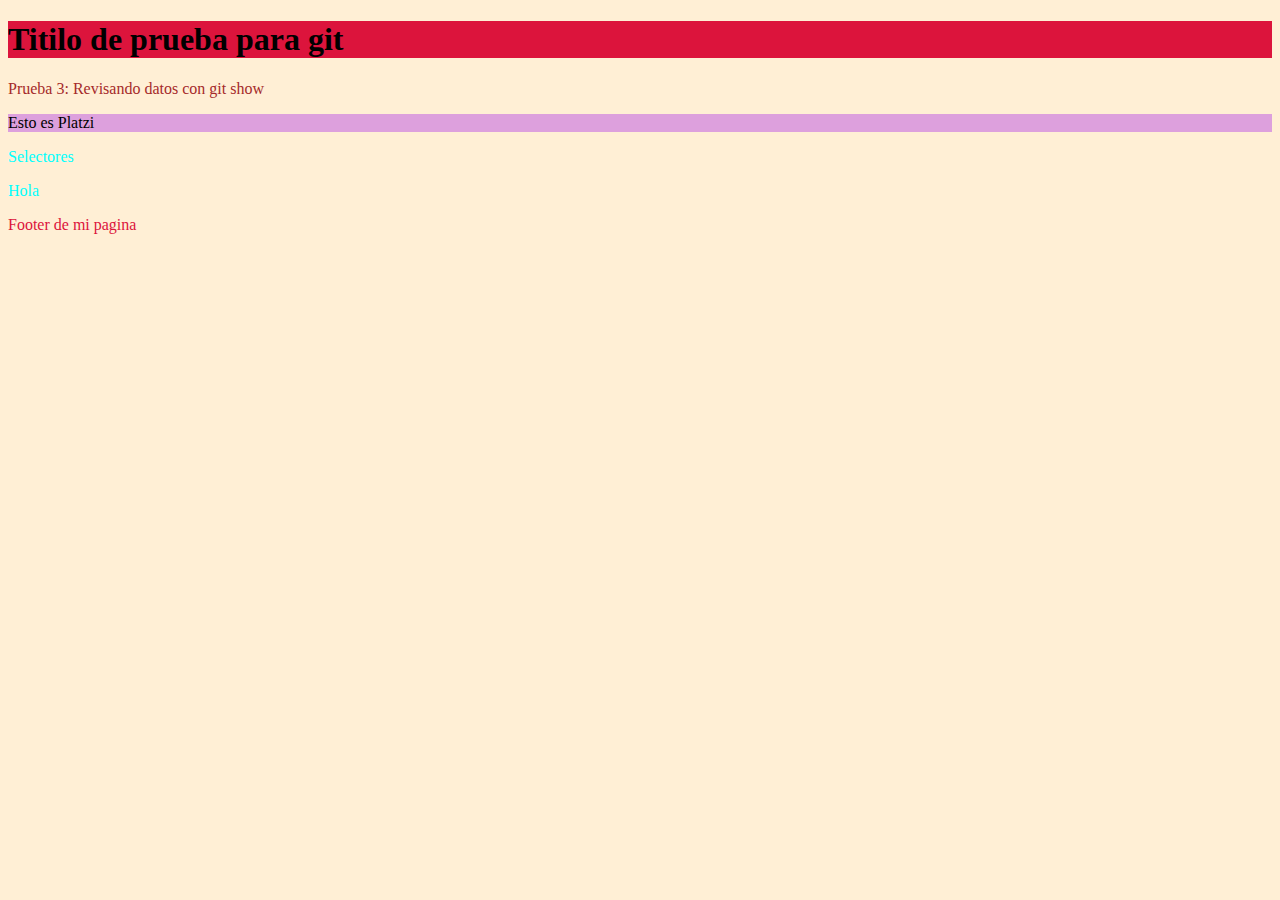
<file: index.html>
<!DOCTYPE html>
<html lang="en">
<head>
    <meta charset="UTF-8">
    <meta http-equiv="X-UA-Compatible" content="IE=edge">
    <meta name="viewport" content="width=device-width, initial-scale=1.0">
    <link rel="stylesheet" href="./css/style.css">
    <title>Mi Pagina Web</title>
</head>
<body>
    <div>
        <h1>Titilo de prueba para git</h1>
    </div>
    <div>
        <p>Prueba 3: Revisando datos con git show</p>
        <div>
            <div>Esto es Platzi</div>
        </div>
    </div>
    <p>Selectores</p>
    <p>Hola </p>
    <section>
        Footer de mi pagina
    </section>
</body>
</html>
</file>
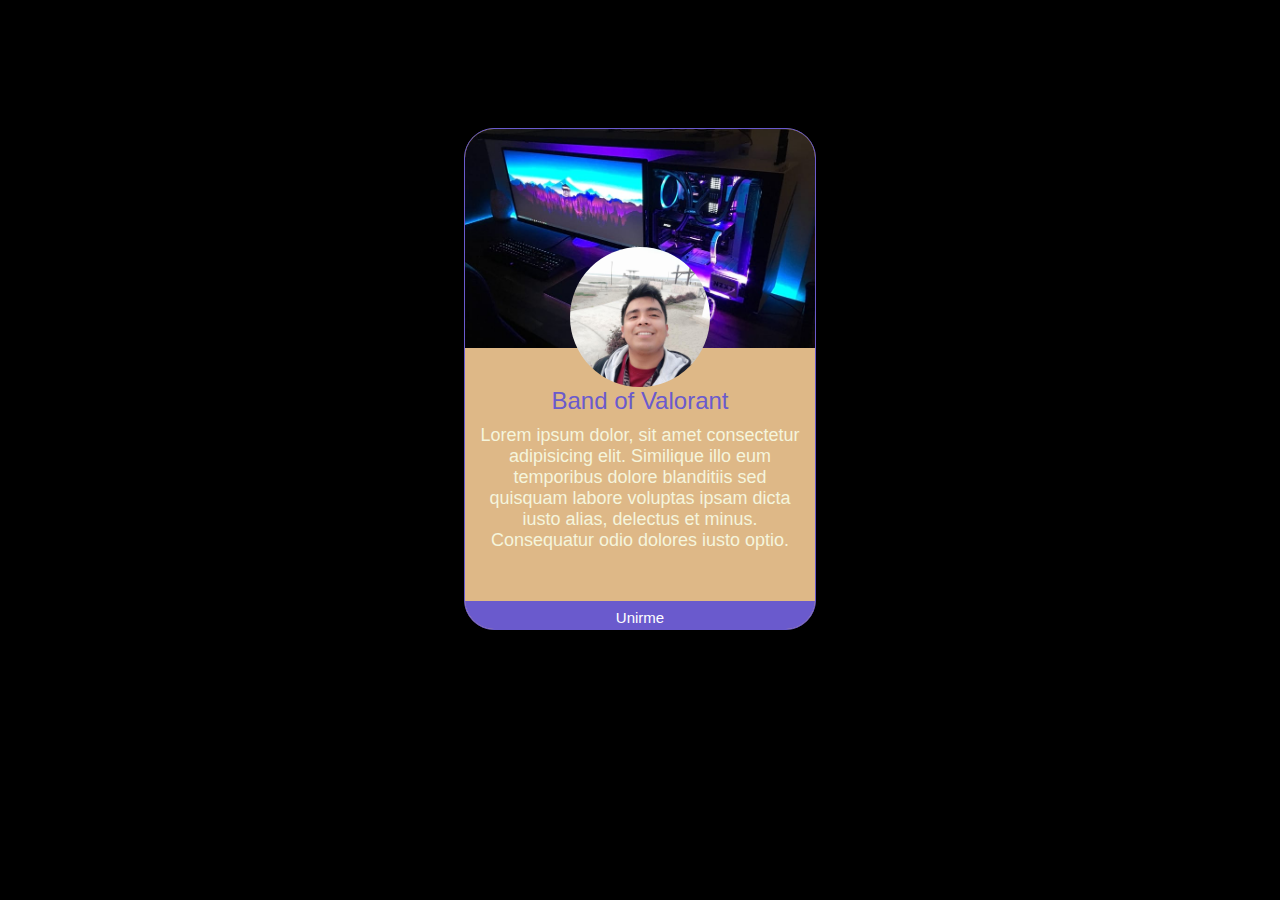
<file: grid.html>
<!DOCTYPE html>
<html lang="en">

<head>
    <meta charset="UTF-8">
    <meta http-equiv="X-UA-Compatible" content="IE=edge">
    <meta name="viewport" content="width=device-width, initial-scale=1.0">
    <link rel="stylesheet" href="./css/style_grid.css">
    <title>CSS Grid</title>
</head>

<body>
    <section>
        <div class="card">
            <img src="./img/pcgamers.jpg" alt="" />
            <img src="./img/perfil.jpg" alt="">
            <p>Band of Valorant</p>
            <p>
                Lorem ipsum dolor, sit amet consectetur adipisicing elit. Similique illo eum temporibus dolore blanditiis
                sed quisquam labore voluptas ipsam dicta iusto alias, delectus et minus. Consequatur odio dolores iusto
                optio.
            </p>
            <div class="follow">
                <p><a href="#">Unirme</a></p>
            </div>
            
        </div>
    </section>
</body>

</html>
</file>
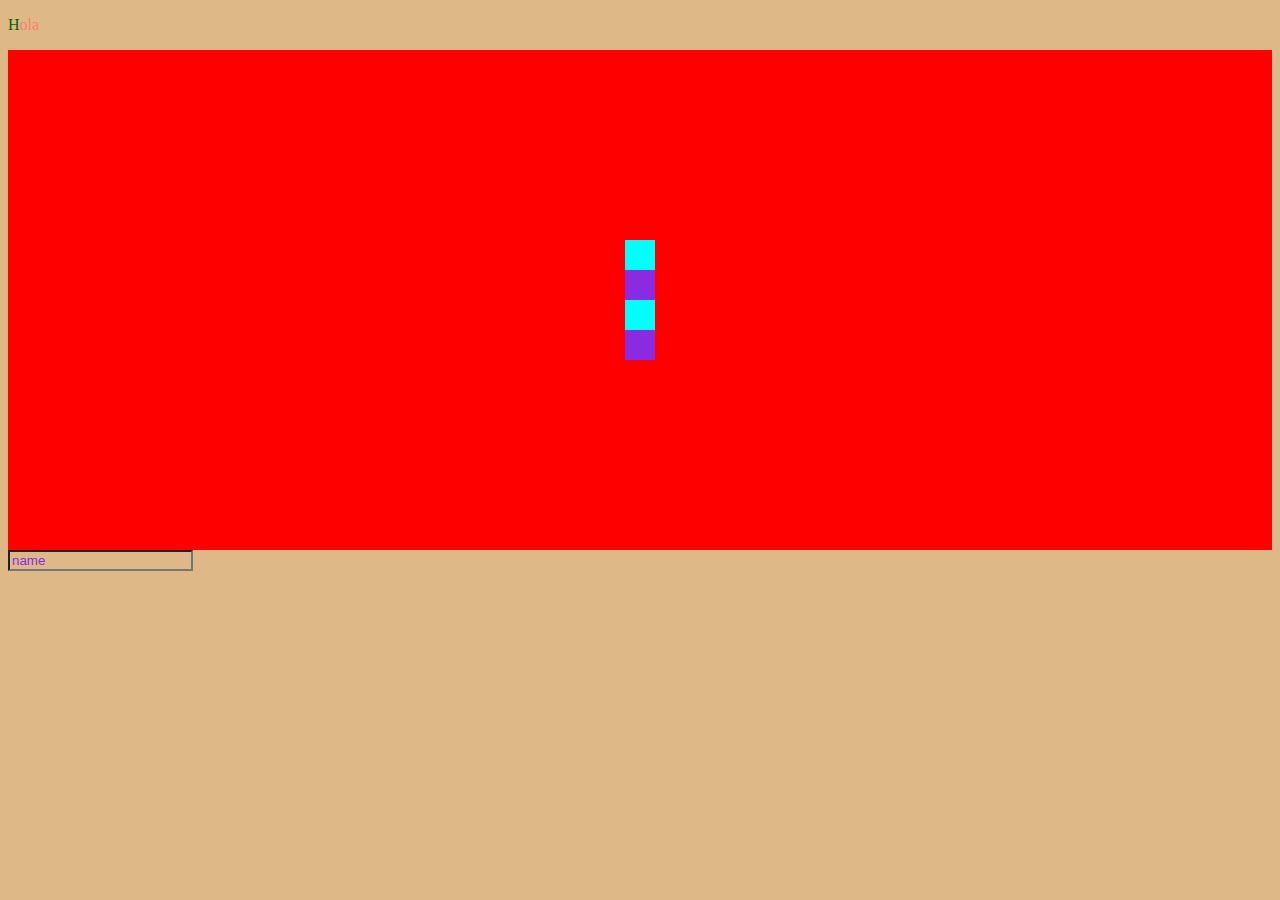
<file: selectores.html>
<!DOCTYPE html>
<html lang="en">
<head>
    <meta charset="UTF-8">
    <meta http-equiv="X-UA-Compatible" content="IE=edge">
    <meta name="viewport" content="width=device-width, initial-scale=1.0">
    <link rel="stylesheet" href="./css/style_selectores.css">
    <title>Tipos de selectores: pseudoclases y pseudoelementos</title>
</head>
<body>
    <p>Hola</p>
    <div class="container">
        <div class="item"></div>
        <div class="item"></div>
        <div class="item"></div>
        <div class="item"></div>
    </div>
    <input type="text" placeholder="name">
</body>
</html>
</file>
<file: css/style.css>
*{
    background: papayawhip;
}

h1 {
    background-color:crimson;
}

div p{
    color:brown;
}

div > div{
    background: plum;
}

p + section{
    color: crimson;
}

div ~ p{
    color: aqua;
}
</file>
<file: css/style_grid.css>
*{
    margin: 0;
}

body{
    background-color: black;
}

section{
    width: 100%;
    display: flex;
    justify-content: center;
}

.card{
    width: 350px;
    height: 500px;
    background-color: burlywood;
    border-radius: 30px;
    overflow: hidden;
    border: 0.5px solid slateblue;
    margin-top: 10%;
    position: relative;
}

.card img{
    width: 100%;
}

.card img:nth-child(2){
    width: 40%;
    display: block;
    margin-left: auto;
    margin-right: auto;
    margin-top: -30%;
    border-radius: 50%;
}

.card p{
    text-align: center;
    color: slateblue;
    font-family: 'Trebuchet MS', 'Lucida Sans Unicode', 'Lucida Grande', 'Lucida Sans', Arial, sans-serif;
    font-size: 24px;

}

.follow{
    background-color: slateblue;
    width: 100%;
    position: absolute;
    bottom: 0px;
}
.card p a{
    text-decoration: none;
    color: white;
    font-size: 15px;
    padding: 10px;
    
}

.card p:nth-child(4){
    color: beige;
    font-size: 18px;
    padding: 10px;
}
</file>
<file: css/style_selectores.css>
*{
    background-color: burlywood;
}

p{
    color: salmon;
}

p:hover{
    color: aqua;
}

p::first-letter{
    color: darkgreen;
}

div p{
    color: brown;
}

div p:nth-child(1){
    color: blue;
}

::placeholder{
    color: blueviolet;
}

.container{
    display: flex;
    background:red;
    justify-content: center;
    align-items: center;
    height: 500px;
    flex-direction: column;
}
.item{
    width: 30px;
    height: 30px;
    background-color: blueviolet;
    
}

.container .item:nth-child(2n + 1){
    background-color: aqua;
}
</file>
